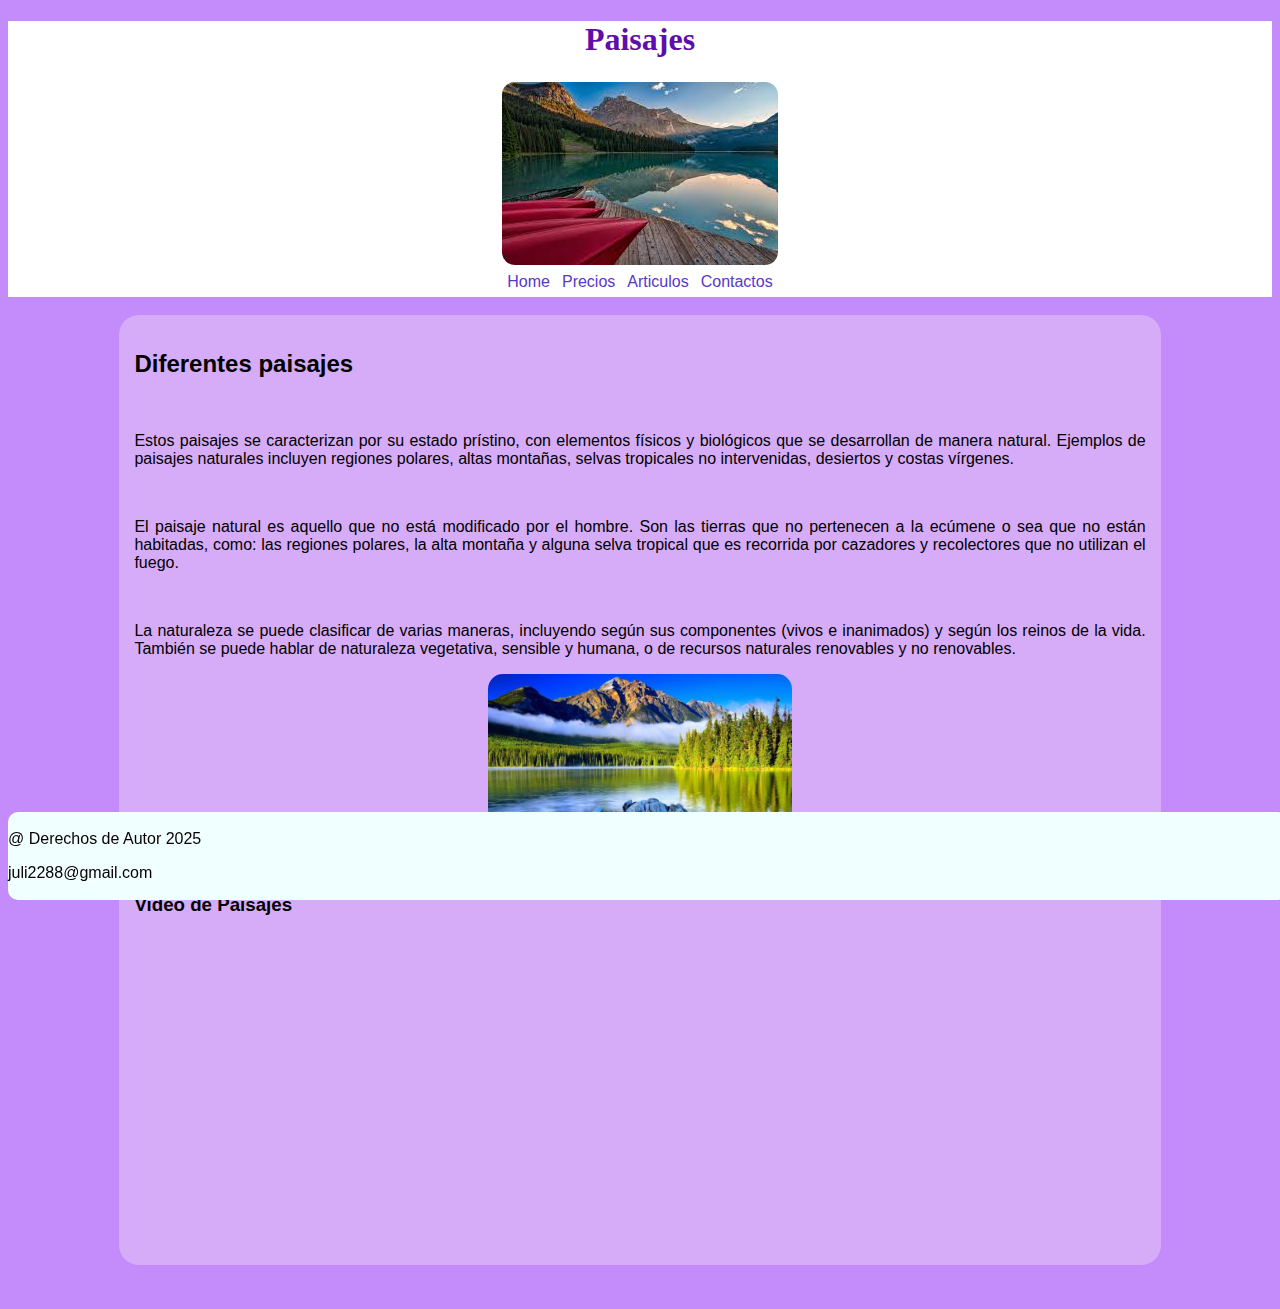
<file: index.html>
<!DOCTYPE html>
<html lang="en">
<head>
    <meta charset="UTF-8">
    <meta name="viewport" content="width=device-width, initial-scale=1.0">
    <title>Home</title>
    <link rel="stylesheet" href="./estilo/estilo.css">
</head>
<body>
    <header>
        <h1>Paisajes</h1>
        <img class="img01" src="./Imagen/images (1).jpg" alt="Atardecer">
        <nav>
            <ul>
                <li><a href="index.html">Home</a></li>
                <li><a href="precios.html">Precios</a></li>
                <li><a href="articulos.html">Articulos</a></li>
                <li><a href="Contactos.html">Contactos</a></li>
            </ul>
        </nav>
    </header>
    <br>
    <main>
        <section>
            <h2>Diferentes paisajes</h2>
            <br>
            <p>Estos paisajes se caracterizan por su estado prístino, con elementos físicos y biológicos que se desarrollan de manera natural. Ejemplos de paisajes naturales incluyen regiones polares, altas montañas, selvas tropicales no intervenidas, desiertos y costas vírgenes. </p>
            <br>
            <p>El paisaje natural es aquello que no está modificado por el hombre. Son las tierras que no pertenecen a la ecúmene o sea que no están habitadas, como: las regiones polares, la alta montaña y alguna selva tropical que es recorrida por cazadores y recolectores que no utilizan el fuego.</p>
            <br>
            <p>La naturaleza se puede clasificar de varias maneras, incluyendo según sus componentes (vivos e inanimados) y según los reinos de la vida. También se puede hablar de naturaleza vegetativa, sensible y humana, o de recursos naturales renovables y no renovables. </p>
            <div class="contenedor">
                <img class="img02" src="Imagen/imagen3.jpg" alt="Paisajes">
            </div>
            <br>
            <h3>Video de Paisajes</h3>
            <div class="contenedor">
            <iframe class="video" width="560" height="315" src="https://www.youtube.com/embed/9QNUXxuwt1Y?si=hzCHfUNkd91lxLYn" title="YouTube video player" frameborder="0" allow="accelerometer; autoplay; clipboard-write; encrypted-media; gyroscope; picture-in-picture; web-share" referrerpolicy="strict-origin-when-cross-origin" allowfullscreen></iframe>
        </section>
    </main>
    <br>
    <br>
<footer>
    <p>@ Derechos de Autor 2025</p>
    <p>juli2288@gmail.com</p>
</footer>
</body>
</html>
</file>
<file: estilo/estilo.css>
body{
    background-color: rgb(196, 139, 250);
}
nav ul{
    list-style: none;
    padding: 6px;
    margin: 0 auto;
    display: flex;
    grid-row: auto;
    justify-content: center;
}
nav li a{
    text-decoration: none;
    color: rgb(87, 56, 201);
    padding: 6px;
    font-family: Arial, Helvetica, sans-serif;
}
.img01{
    width: 30%;
    width: auto;
    padding: 2px;
    display: block;
    margin: 0 auto;
    border-radius: 15px;
}
header{
    background-color: rgb(255, 255, 255);
    width: 100%;
}
h1{
    color: rgb(94, 14, 170);
    text-align: center;
    font-family: Georgia, 'Times New Roman', Times, serif ;
}
.img02{
    width: 30%;
    border-radius: 15px;
}
footer{
    background-color:azure;
    color: rgb(8, 0, 0);
    text-align: center;
    padding: 2px 0;
    border-radius: 10px;
    bottom: 0;
    position: fixed;
    width: 100%;
}
main{
    background-color: rgb(214, 172, 248);
    padding: 15px;
    width: 80%;
    border-radius: 20px;
    margin: 0 auto;
    font-family: Arial, Helvetica, sans-serif;
}
p{
    text-align: justify ;
    font-family:Arial, Helvetica, sans-serif ;
}
.contenedor{
    justify-content: center;
    margin: 0;
    display: flex;
}
</file>
